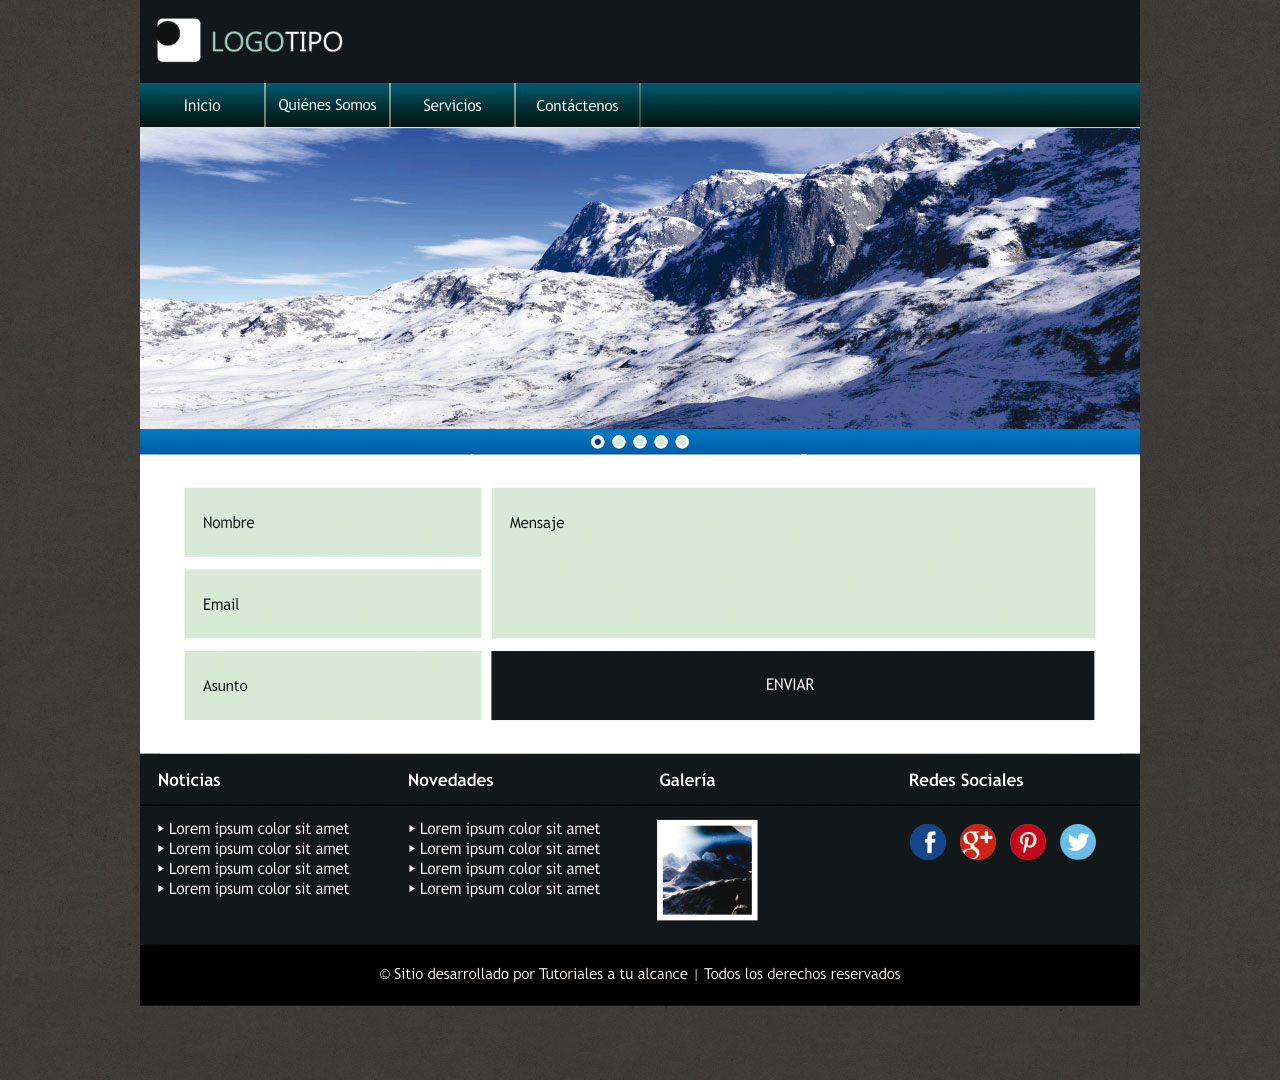
<file: contactenos.html>
<!DOCTYPE html>
<html lang="en">
<head>
	<meta charset="UTF-8">
	<meta name="viewport" content="width=device-width, initial-scale=1.0">
	<title>Document</title>
	<link rel="stylesheet" href="css/contactenos.css" type="text/css" media="">
</head>
<body>
	
</body>
</html>
</file>
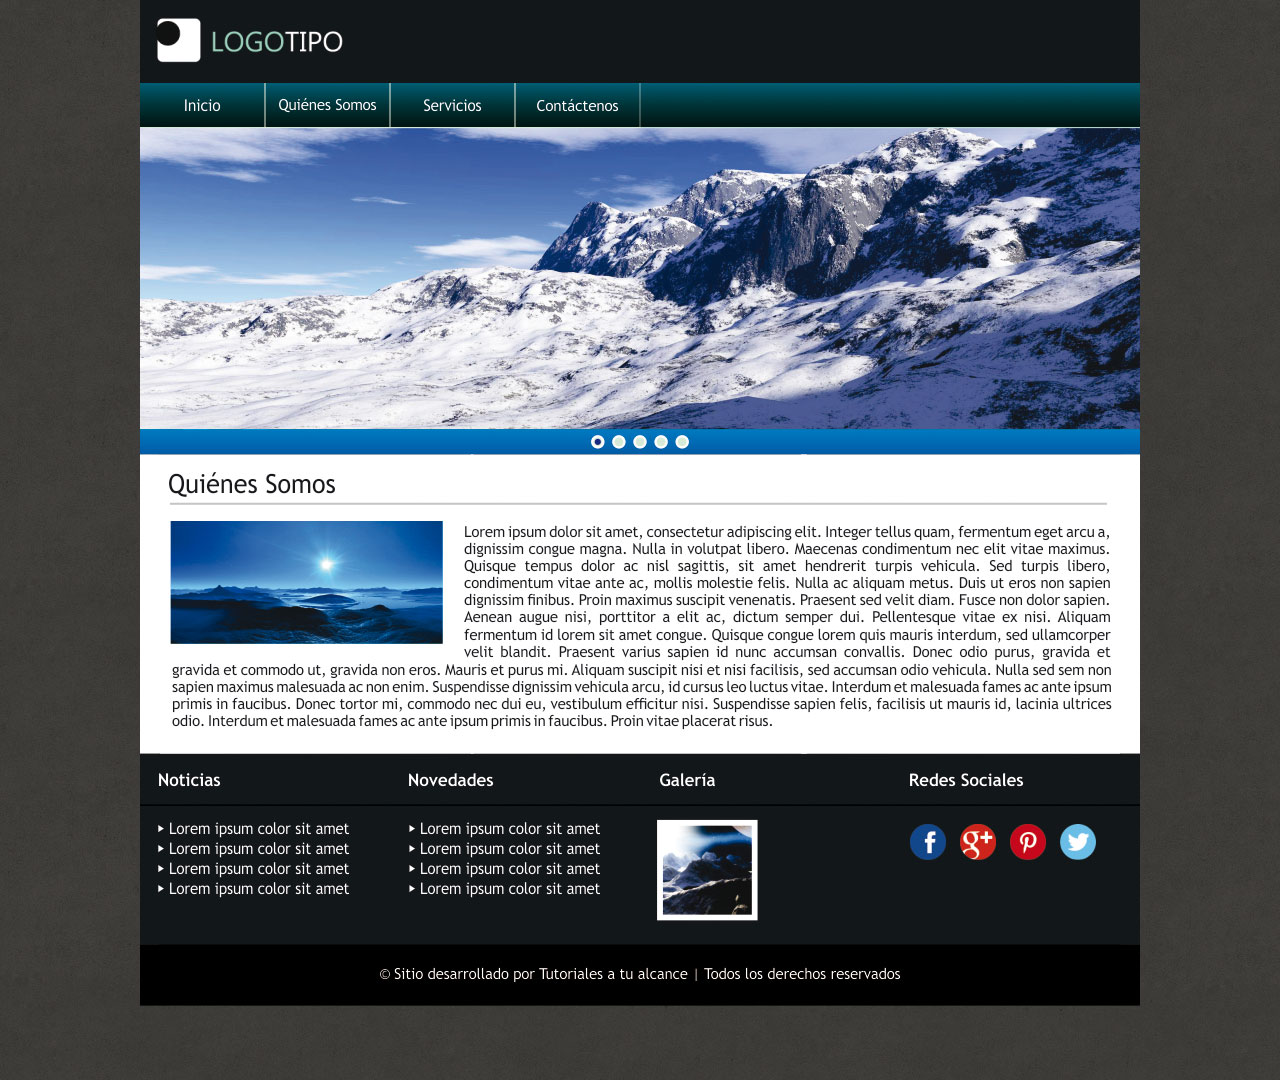
<file: quienesSomos.html>
<!DOCTYPE html>
<html lang="en">
<head>
	<meta charset="UTF-8">
	<meta name="viewport" content="width=device-width, initial-scale=1.0">
	<title>Document</title>
	<link rel="stylesheet" href="css/quienesSomos.css" type="text/css" media="">
</head>
<body>
	
</body>
</html>
</file>
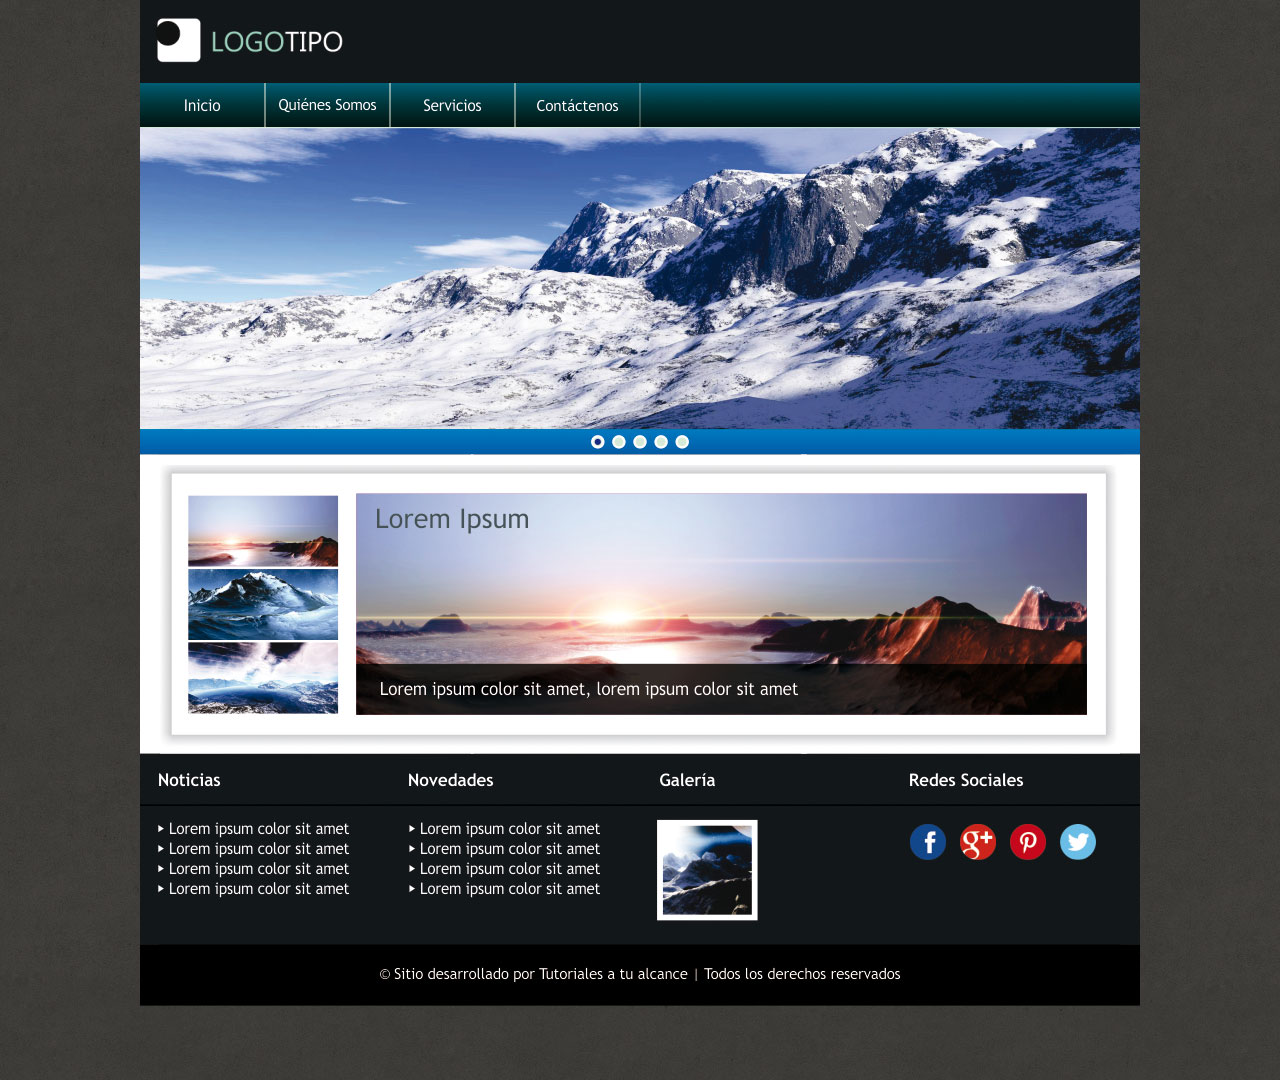
<file: servicios.html>
<!DOCTYPE html>
<html lang="en">
<head>
	<meta charset="UTF-8">
	<meta name="viewport" content="width=device-width, initial-scale=1.0">
	<title>Document</title>
	<link rel="stylesheet" href="css/servicios.css" type="text/css" media="">
</head>
<body>
	
</body>
</html>
</file>
<file: css/contactenos.css>
*{
	margin: 0;
	padding: 0;
	text-decoration: none;
	list-style: none;
}
body{
	background: url(../img/contactenos.jpg);
	background-position: top center;
	height: 1080px;
}
</file>
<file: css/quienesSomos.css>
*{
	margin: 0;
	padding: 0;
	text-decoration: none;
	list-style: none;
}
body{
	background: url(../img/quienesSomos.jpg);
	background-position: top center;
	height: 1080px;
}
</file>
<file: css/servicios.css>
*{
	margin: 0;
	padding: 0;
	text-decoration: none;
	list-style: none;
}
body{
	background: url(../img/servicios.jpg);
	background-position: top center;
	height: 1080px;
}
</file>
